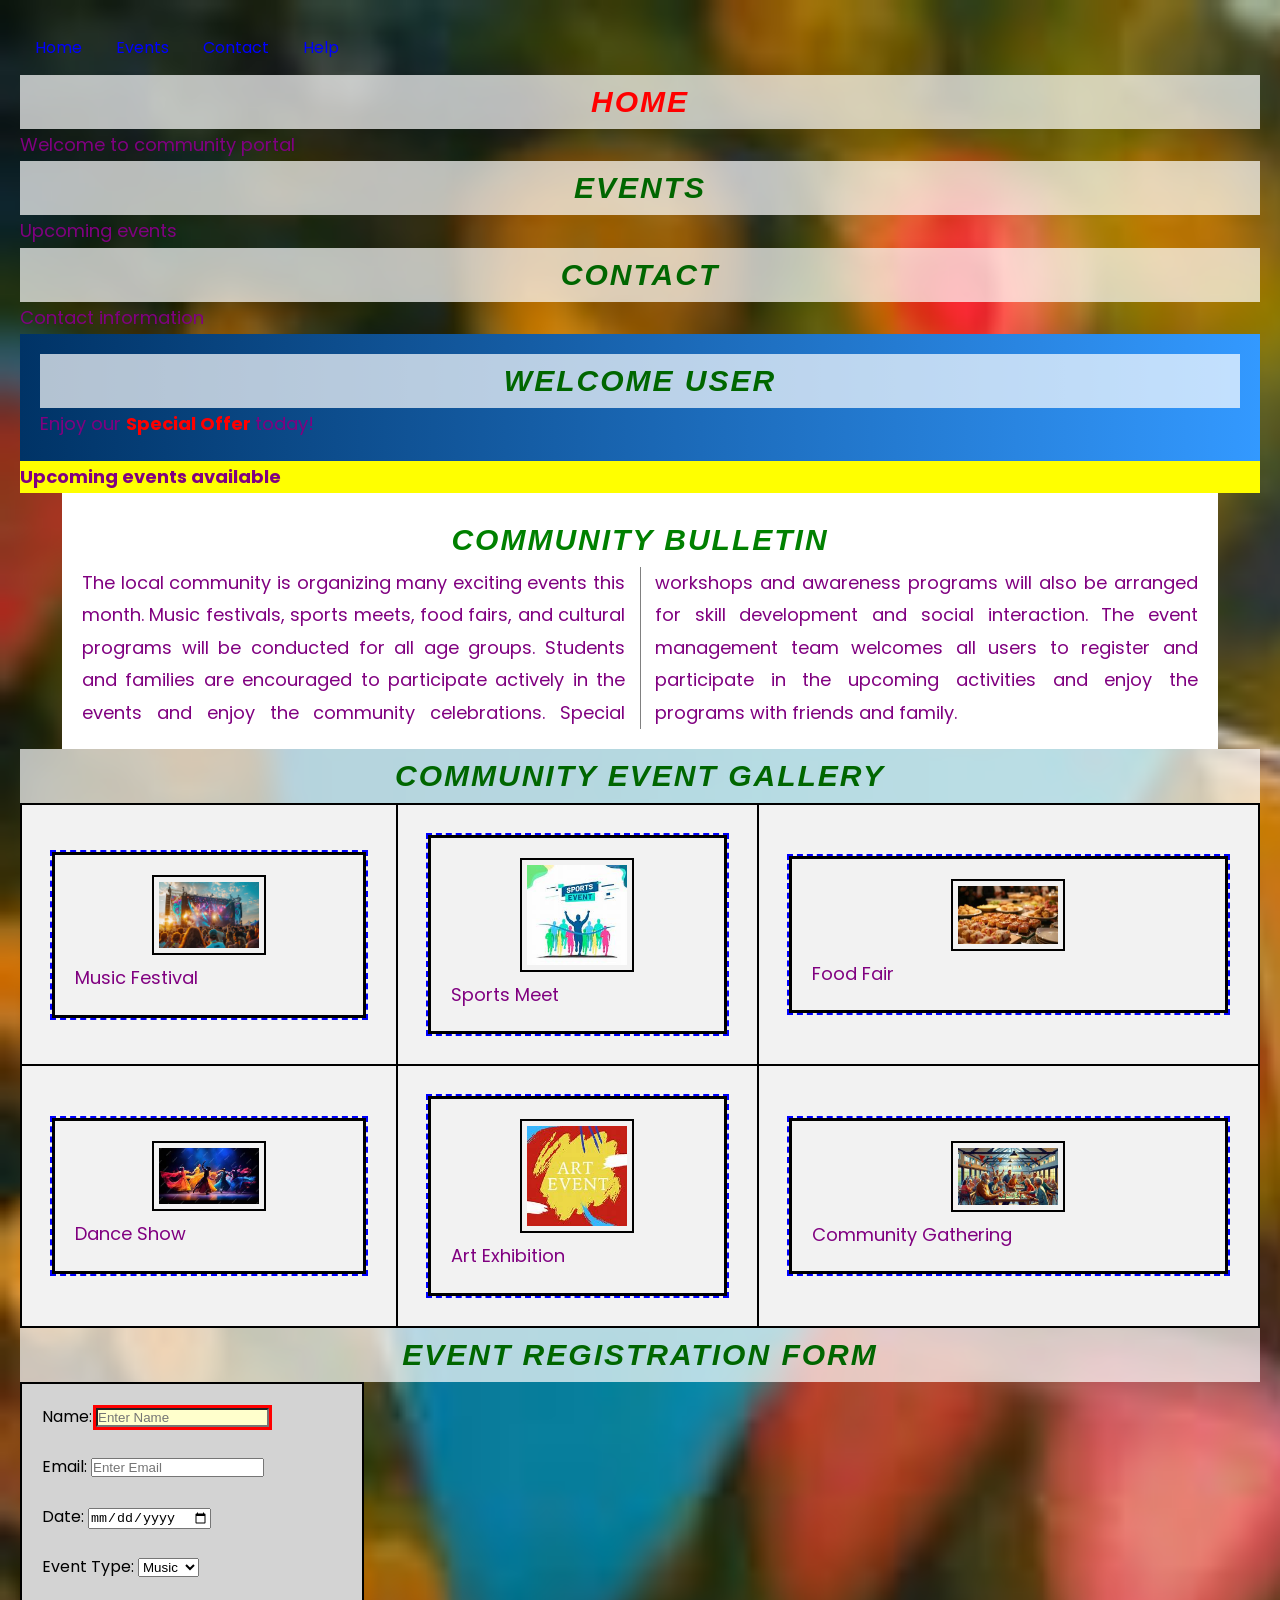
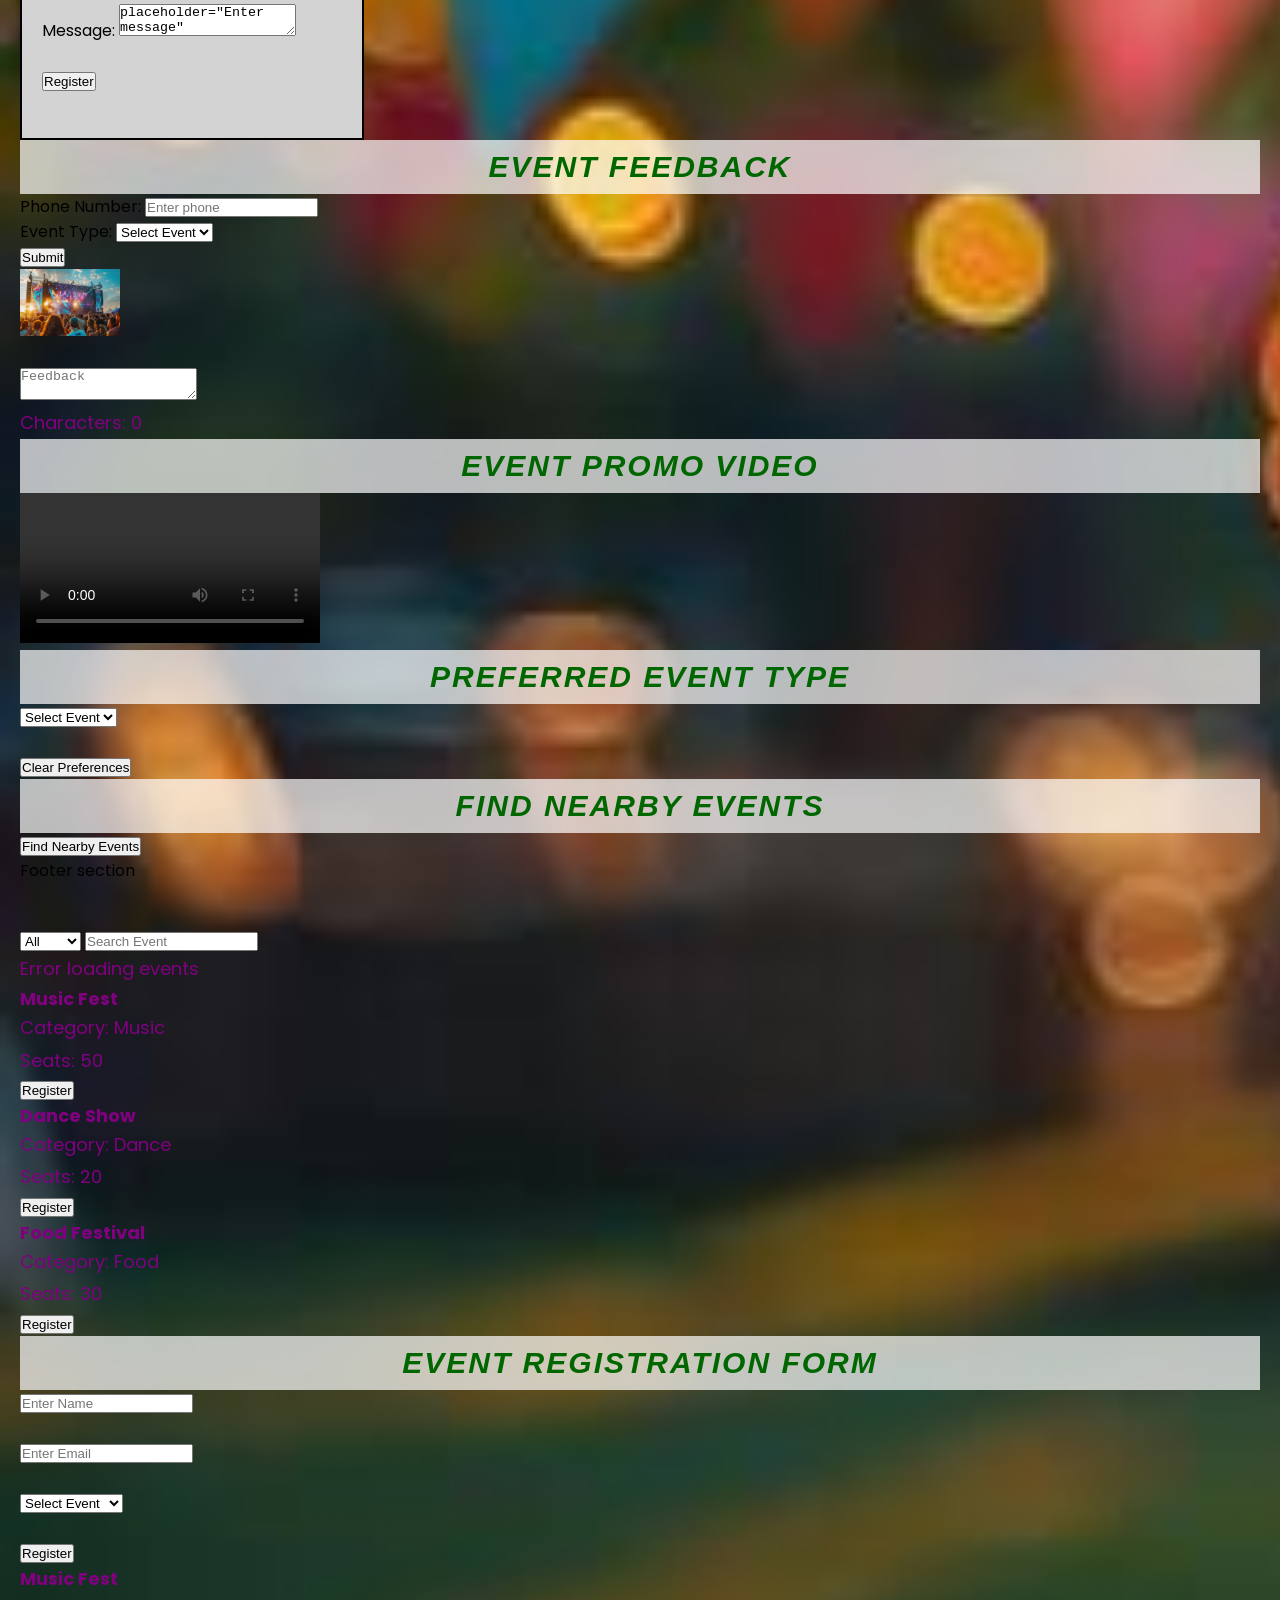
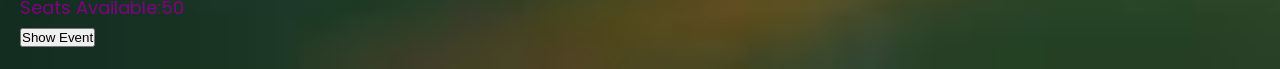
<file: LocalCommunityPortal/index.html>
<!DOCTYPE html>
<html lang="en">
<head>
    <link
    rel="stylesheet"
    href="styles.css">
    <link

href="https://fonts.googleapis.com/css2?family=Poppins&display=swap"

rel="stylesheet">
<meta charset="UTF-8">
<title>Local Community Event Portal</title>
<style>
#welcomeBanner{
background-color: blue;
color:white;
padding:20px;
}
body{
    background-color:lightblue;
}
.highlight{
background-color: yellow;
font-weight:bold;
.imageBorder{
    border:2px solid black;
    padding:5px;
}
.formStyle{
    border:2px solid black;
    padding:20px;
    width:300px;
    background-color:lightgray;
}
.smallImage{
    width:100px;
}
}
</style>
</head>
<body>
<nav>
    <ul>
    <li>
<a href="#home">Home</a>
</li>
<li>
<a href="#events">Events</a>
</li>
<li>
<a href="#contact">Contact</a>
</li>
<li>
<a href="help.html" target="_blank">
Help
</a>
</li>
</ul>
</nav>
<section id="home">
<h2 style="color:red;">
    Home</h2>
<p>Welcome to community portal</p>
</section>
<section id="events">
<h2>Events</h2>
<p>Upcoming events</p>
</section>
<section id="contact">
<h2>Contact</h2>
<p>Contact information</p>
</section>
<div id="mainHeader">
<h2>
Welcome User
</h2>
<p>
Enjoy our
<span style="color:red; font-weight:bold;">
Special Offer
</span>
today!
</p>
</div>
<p class="highlight">
Upcoming events available
</p>
<section class="news-section">

<h2>Community Bulletin</h2>

<p>
The local community is organizing many exciting events this month.
Music festivals, sports meets, food fairs, and cultural programs
will be conducted for all age groups. Students and families are
encouraged to participate actively in the events and enjoy the
community celebrations.

Special workshops and awareness programs will also be arranged
for skill development and social interaction. The event management
team welcomes all users to register and participate in the upcoming
activities and enjoy the programs with friends and family.
</p>

</section>
<h2>Community Event Gallery</h2>
<table border="1">
<tr>
<td>
    <div class="eventCard">
<img src="event1.jpg"
alt="Music Event"
title="Music Event"
class="imageBorder"
width="100">
<p>Music Festival</p>
</div>
</td>
<td>
     <div class="eventCard">
<img src="event2.jpg"
alt="Sports Event"
title="Sports Event"
class="imageBorder"
width="100">
<p>Sports Meet</p>
</div>
</td>
<td>
     <div class="eventCard">
<img src="event3.jpg"
alt="Food Event"
title="Food Event"
class="imageBorder"
width="100">
<p>Food Fair</p>
</div>
</td>
</tr>
<tr>
<td>
     <div class="eventCard">
<img src="event4.jpg"
alt="Dance Event"
title="Dance Event"
class="imageBorder"
width="100">
<p>Dance Show</p>
</div>
</td>
<td>
     <div class="eventCard">
<img src="event5.jpg"
alt="Art Event"
title="Art Event"
class="imageBorder"
width="100">
<p>Art Exhibition</p>
</div>
</td>
<td>
     <div class="eventCard">
<img src="event6.jpg"
alt="Community Event"
title="Community Event"
class="imageBorder"
width="100">
<p>Community Gathering</p>
</div>
</td>
</tr>
</table>
<h2>
Event Registration Form
</h2>
<form class="formStyle"
onsubmit="document.getElementById('msg').value='Registration Successful'; return false;">
Name:
<input
type="text"
placeholder="Enter Name"
required
autofocus>
<br><br>
Email:
<input
type="email"
placeholder="Enter Email"
required>
<br><br>
Date:
<input
type="date"
required>
<br><br>
Event Type:
<select required>
<option>
Music
</option>
<option>
Sports
</option>
<option>
Food
</option>
</select>
<br><br>
Message:
<textarea>
placeholder="Enter message"
required>
</textarea>
<br><br>
<input
type="submit"
value="Register">
<br><br>
<output id="msg">
</output>
</form>
<h2>
Event Feedback
</h2>
Phone Number:
<input
type="text"
id="phone"
placeholder="Enter phone"
onblur="checkPhone()">
<p id="phoneMsg">
</p>
Event Type:
<select onchange="showFee(this.value)">
<option>
Select Event
</option>
<option value="100">
Music
</option>
<option value="200">
Sports
</option>
<option value="150">
Food
</option>
</select>
<p id="fee">
</p>
<button
onclick="confirmMsg()">
Submit
</button>
<p id="confirm">
</p>
<img
src="event1.jpg"
width="100"
ondblclick="this.style.width='200px'">
<br><br>
<textarea
placeholder="Feedback"
onkeyup="countChar(this)">
</textarea>
<p>
Characters:
<span id="count">
0
</span>
</p>
<h2>
Event Promo Video
</h2>
<video
width="300"
controls
oncanplay="videoReady()">
<source
src="eventvideo.mp4"
type="video/mp4">
</video>
<p id="videoMsg">
</p>
<h2>
Preferred Event Type
</h2>
<select
id="eventSelect"
onchange="savePreference()">
<option>
Select Event
</option>
<option>
Music
</option>
<option>
Sports
</option>
<option>
Food
</option>
</select>
<br><br>
<button
onclick="clearData()">
Clear Preferences
</button>
<h2>
Find Nearby Events
</h2>
<button
onclick="findLocation()">
Find Nearby Events
</button>
<p id="location">
</p>
<footer>
    Footer section
</footer>
<script>
function checkPhone(){

let p=document.getElementById("phone").value;
if(p.length!=10)
document.getElementById("phoneMsg").innerHTML="Invalid phone";
else
document.getElementById("phoneMsg").innerHTML="Valid";
}
function showFee(fee){
document.getElementById("fee").innerHTML=
"Event Fee = "+fee;
}
function confirmMsg(){
document.getElementById("confirm").innerHTML=
"Submitted Successfully";
}
function countChar(x){
document.getElementById("count").innerHTML=
x.value.length;
}
</script>
<script>
function checkPhone(){
let p=
document.getElementById("phone").value;

if(p.length==10)
document.getElementById("phoneMsg")
.innerHTML="Valid Phone";
else
document.getElementById("phoneMsg")
.innerHTML="Invalid Phone";
}
function showFee(fee){
document.getElementById("fee")
.innerHTML=
"Fee = "+fee;
}
function confirmMsg(){
document.getElementById("confirm")
.innerHTML=
"Submitted Successfully";
}
function countChar(x){
document.getElementById("count")
.innerHTML=
x.value.length;
}
</script>
<script>
function videoReady(){
document.getElementById("videoMsg")
.innerHTML=
"Video ready to play";
}
window.onbeforeunload=function(){
return
"Form not completed. Leave page?";
}
</script>
<script>
function findLocation(){
navigator.geolocation
.getCurrentPosition(
showPosition,
showError,
{
enableHighAccuracy:true,
timeout:5000,
maximumAge:0
}
);
}
function showPosition(position){
document.getElementById(
"location"
)
.innerHTML=
"Latitude: "
+ position.coords.latitude
+ "<br>Longitude: "
+ position.coords.longitude;
}
function showError(error){
if(error.code==1)
document.getElementById(
"location"

)
.innerHTML=
"Permission Denied";
else if(error.code==3)

document.getElementById(

"location"
)
.innerHTML=
"Request Timed Out";
else
document.getElementById(

"location"
)
.innerHTML=
"Location Error";
}
</script>
<script>
function savePreference(){
let event=
document.getElementById("eventSelect")
.value;
localStorage.setItem(
"preferredEvent",
event
);
}
window.onload=function(){
let saved=
localStorage.getItem(
"preferredEvent"
);
if(saved){
document.getElementById(
"eventSelect"
).value=saved;
}
}
function clearData(){
localStorage.clear();
sessionStorage.clear();
alert(
"Preferences Cleared"
);
}

</script>
<div class="hiddenBox">

    Hidden Example
    </div>

    <div class="noneBox">
        Display None Example
        </div>
        <select id="categoryFilter">
    <option value="All">All</option>
    <option value="Music">Music</option>
    <option value="Dance">Dance</option>
    <option value="Food">Food</option>
</select>

<input type="text" id="searchBox" placeholder="Search Event">
        <p id="loading">Loading events...</p>
        <div id ="eventsContainer"></div>
        <h2>Event Registration Form</h2>

<form id="registrationForm">

    <input type="text" name="userName" placeholder="Enter Name">
    <br><br>

    <input type="email" name="email" placeholder="Enter Email">
    <br><br>

    <select name="eventName">
        <option value="">Select Event</option>
        <option value="Music Fest">Music Fest</option>
        <option value="Dance Show">Dance Show</option>
        <option value="Food Festival">Food Festival</option>
    </select>

    <br><br>

    <button type="submit" id="register Btn">Register</button>

</form>
<div id="eventCard">
    <h3>Music Fest</h3>
    <p>Seats Available:50</p>
</div>
<button id="showBtn">Show Event</button>

<p id="errorMessage"></p>
<p id="successMessage"></p>
<script src="https://code.jquery.com/jquery-3.7.1.min.js"></script>

        <script src="main.js"></script>
</body>

</html>
</file>
<file: LocalCommunityPortal/styles.css>
body{
    background-color:lightblue;
    margin:20px;
}
h2{

color:green;

font-family:Arial;

}
body{
margin:20px;
}
#welcomeBanner{
background-color:blue;
color:white;
padding:20px;
}
.highlight{
background-color:yellow;
}
.imageBorder{
border:2px solid black;
padding:5px;
}
.formStyle{
    border:2px solid black;
    padding:20px;
    width:300px;
    background-color:lightgray;
}
./* CTA button styles */

.cta-button{

background-color:#007BFF;

color:white;

}

/* Universal selector */

*{

margin:0;

padding:0;

}

/* Element selector */

h2{

color:green;

font-family:Arial;

}

/* ID selector */

#mainHeader{

background-color:darkblue;

color:white;

padding:20px;

}

/* Class selector */

.eventCard{

border:3px solid black;

padding:20px;

margin:20px;
outline:2px dashed blue;

background-color:#f2f2f2;

}

/* Grouping selector */

h3,p{

color:purple;

font-size:18px;

}
/* Body background styles */

body{

background-color:#d9f0ff;

background-image:url("background.jpg");

background-size:cover;

}
/* Main header gradient */

#mainHeader{

background:

linear-gradient(to right, #003366, #3399ff);

color:white;

padding:20px;

}
/* Section heading styles */

h2{

color:#006600;

background-color:rgba(255,255,255,0.7);

padding:10px;

}
/* Event card styles */

.eventCard{

background-color:#f2f2f2;

border:3px solid #000000;

padding:20px;

margin:20px;
outline:2px dashed blue;

}
/* Typography styles */

body{

font-family:'Poppins', sans-serif;

}
/* Main heading styles */

h2{

font-size:30px;

font-style:italic;

font-weight:bold;

text-align:center;

text-transform:uppercase;

letter-spacing:2px;

}
/* Paragraph styles */

p{

font-size:18px;

line-height:1.8;

text-align:justify;

}
/* Navigation list styles */

nav ul{

list-style-type:none;

padding:0;

margin:0;

}
/* Navigation list item styles */

nav ul li{

display:inline-block;

padding:10px;

margin:5px;

}
/* Link styles */

a:link{

color:blue;

text-decoration:none;

}

/* Hover effect */

a:hover{

color:red;

text-decoration:underline;

}

/* Active link */

a:active{

color:green;

}

/* Visited link */

a:visited{

color:purple;

}
/* Table styles */

table{

width:100%;

border-collapse:collapse;

text-align:center;

}
/* Table heading styles */

th{

border:2px solid black;

padding:10px;

background-color:#3399ff;

color:white;

}
/* Table data styles */

td{

border:2px solid black;

padding:10px;

background-color:#f2f2f2;

}
/* Zebra striping */

tr:nth-child(even){

background-color:#d9f0ff;

}
input:focus,
textarea:focus,
select:focus{
    outline:3px solid red;
    background-color:#ffffcc;
}
.hiddenBox{
    visibility:hidden;
    background-color:lightblue;
    padding:10px;
}
.noneBox{
    display:none;
    background-color:lightgreen;
    padding:10px;
}
.news-section{
    width: 90%;
    margin: auto;
    padding: 20px;
    background-color: white;

    column-count: 2;
    column-gap: 30px;
    column-rule: 1px solid gray;
}

.news-section h2{
    column-span: all;
    text-align: center;
    color: green;
    font-style: italic;
}
/* Responsive Design */

@media screen and (max-width: 768px){

    body{
        font-size: 14px;
    }

    /* Navigation vertically */

    nav a{
        display: block;
        margin: 10px 0;
        text-align: center;
    }

    /* Reduce image size */

    img{
        width: 80%;
        height: auto;
    }

    /* Flexible tables */

    table{
        width: 100%;
    }

    /* Event cards full width */

    .eventCard{
        width: 90%;
        margin: auto;
    }

    h1,h2{
        font-size: 22px;
    }
}
</file>
